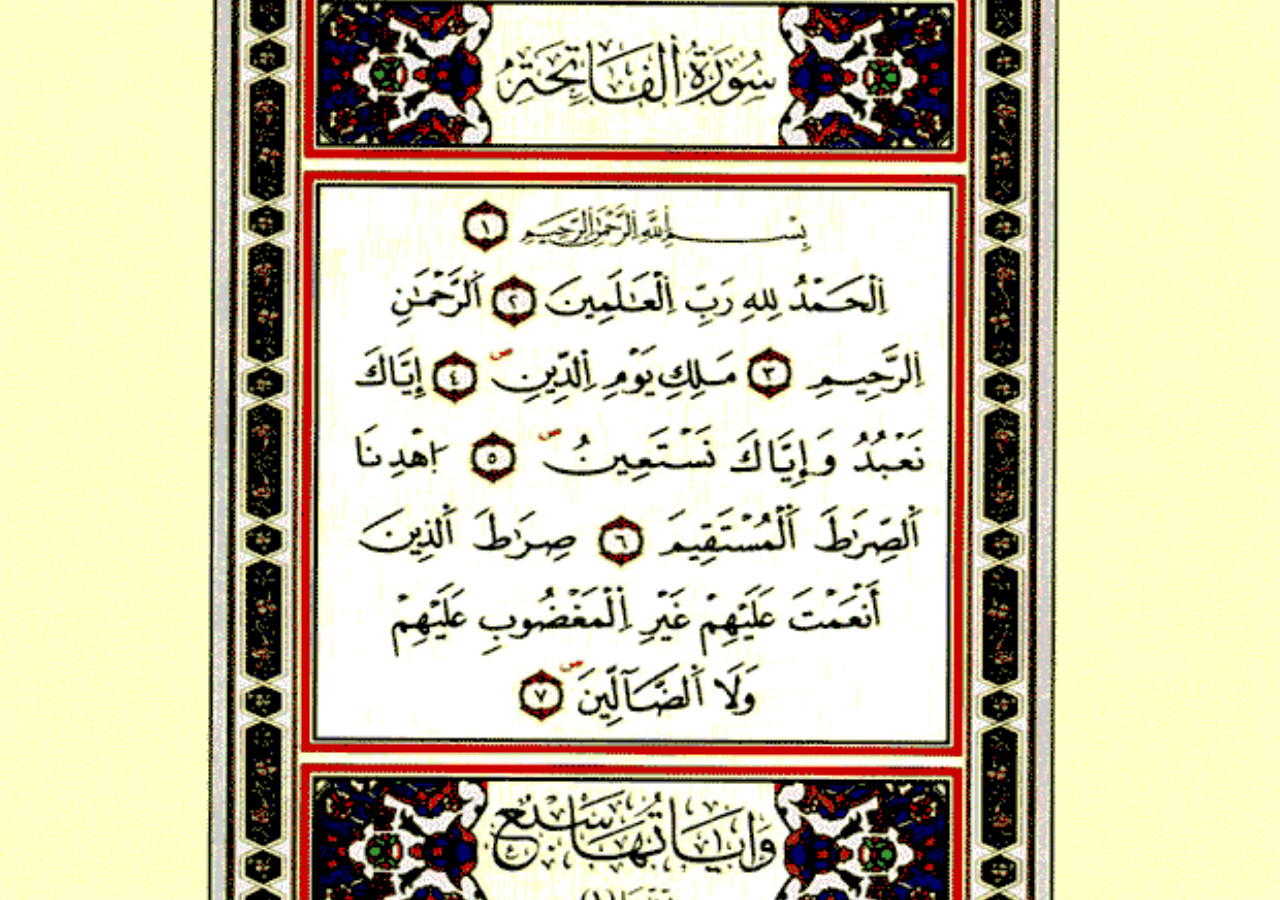
<file: index.html>
<!DOCTYPE html>
<html>
<head>
	<meta charset="utf-8">
	<meta name="viewport" content="width=device-width, initial-scale=1">
	<title>Al-Fatiha</title>
	<link rel="stylesheet" href="css/themes/default/jquery.mobile-1.4.2.min.css">
	<link rel="stylesheet" href="_assets/css/jqm-demos.css">
	<link rel="stylesheet" href="swipe-page.css">
	<link rel="shortcut icon" href="favicon.ico">
	<script src="js/jquery.js"></script>
	<script src="_assets/js/index.js"></script>
	<script src="js/jquery.mobile-1.4.2.min.js"></script>
	<script src="swipe-page.js"></script>
</head>
<body>

<div data-role="page" id="index" class="demo-page" data-title="Al-Fatiha" data-dom-cache="true" data-theme="b" data-next="albaqara1">

</div><!-- /page -->

    

</body>
</html>
</file>
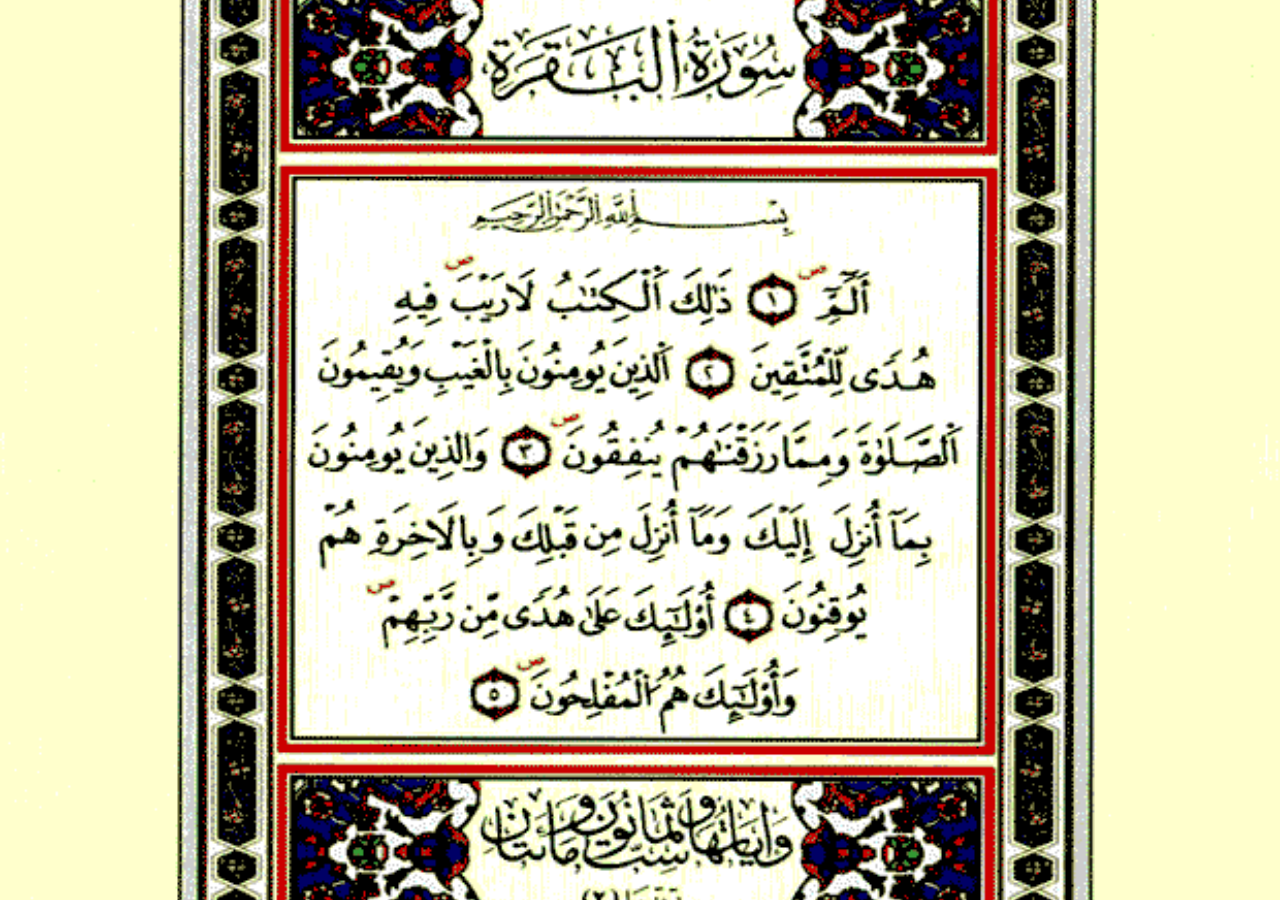
<file: albaqara1.html>
<!DOCTYPE html>
<html>
<head>
	<meta charset="utf-8">
	<meta name="viewport" content="width=device-width, initial-scale=1">
	<title>Al-Baqara</title>
	<link rel="stylesheet" href="css/themes/default/jquery.mobile-1.4.2.min.css">
	<link rel="stylesheet" href="_assets/css/jqm-demos.css">
	<link rel="stylesheet" href="swipe-page.css">
	<link rel="shortcut icon" href="favicon.ico">
	<script src="js/jquery.js"></script>
	<script src="_assets/js/index.js"></script>
	<script src="js/jquery.mobile-1.4.2.min.js"></script>
	<script src="swipe-page.js"></script>
</head>
<body>

<div data-role="page" id="albaqara1" class="demo-page" data-title="Al-Baqara" data-dom-cache="true" data-theme="b" data-prev="index" data-next="albaqara2">

	<div role="main" class="ui-content">

		

	</div><!-- /content -->

</div><!-- /page -->


</body>
</html>
</file>
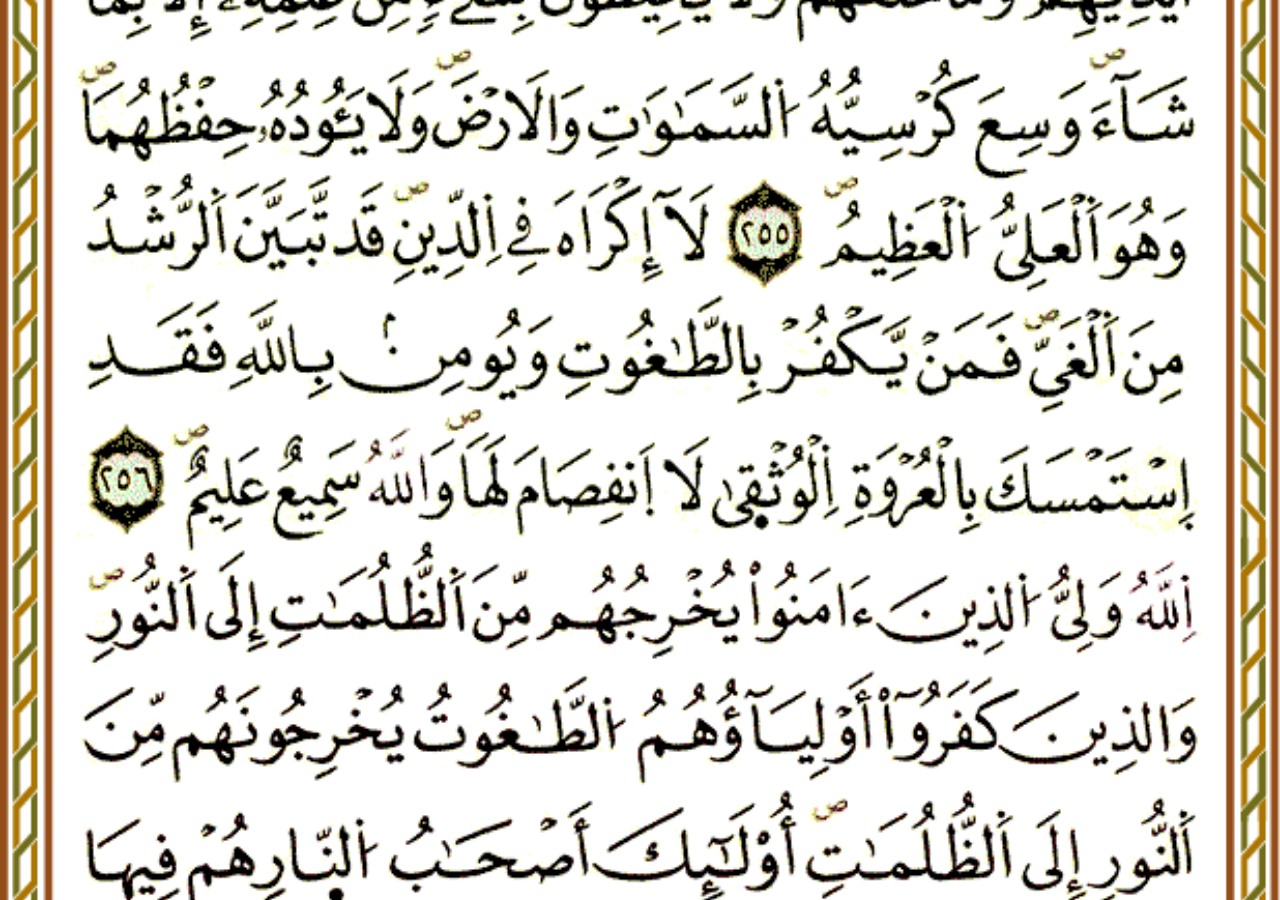
<file: albaqara2.html>
<!DOCTYPE html>
<html>
<head>
	<meta charset="utf-8">
	<meta name="viewport" content="width=device-width, initial-scale=1">
	<title>albaqara2</title>
	<link rel="stylesheet" href="css/themes/default/jquery.mobile-1.4.2.min.css">
	<link rel="stylesheet" href="_assets/css/jqm-demos.css">
	<link rel="stylesheet" href="swipe-page.css">
	<link rel="shortcut icon" href="favicon.ico">
	<script src="js/jquery.js"></script>
	<script src="_assets/js/index.js"></script>
	<script src="js/jquery.mobile-1.4.2.min.js"></script>
	<script src="swipe-page.js"></script>
</head>
<body>

<div data-role="page" id="albaqara2" class="demo-page" data-title="Al-Baqara" data-dom-cache="true" data-theme="b" data-prev="albaqara1" data-next="albaqara3">

	<div role="main" class="ui-content">

		
	</div><!-- /content -->

</div><!-- /page -->



</body>
</html>
</file>
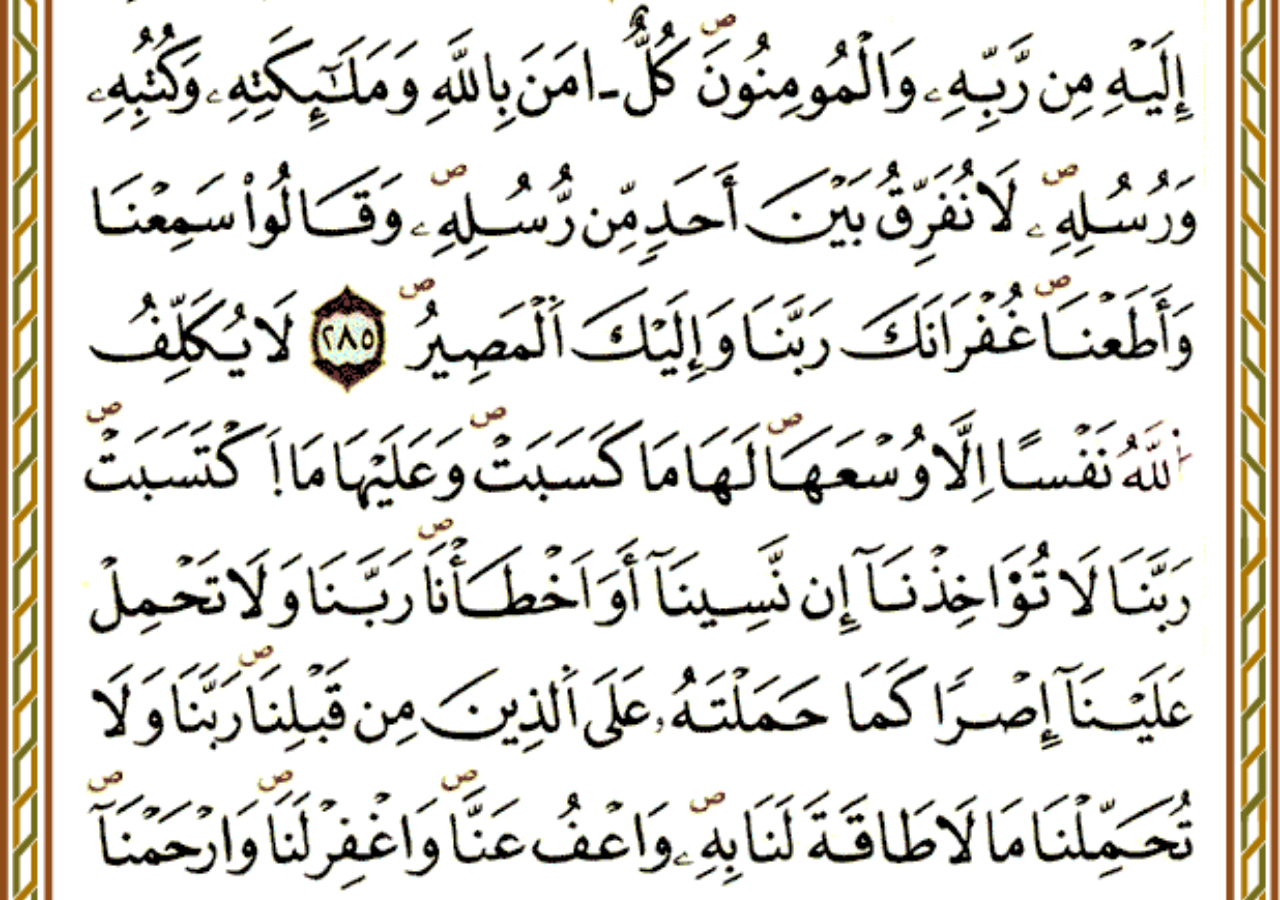
<file: albaqara3.html>
<!DOCTYPE html>
<html>
<head>
	<meta charset="utf-8">
	<meta name="viewport" content="width=device-width, initial-scale=1">
	<title>Cape Town</title>
	<link rel="stylesheet" href="css/themes/default/jquery.mobile-1.4.2.min.css">
	<link rel="stylesheet" href="_assets/css/jqm-demos.css">
	<link rel="stylesheet" href="swipe-page.css">
	<link rel="shortcut icon" href="favicon.ico">
	<script src="js/jquery.js"></script>
	<script src="_assets/js/index.js"></script>
	<script src="js/jquery.mobile-1.4.2.min.js"></script>
	<script src="swipe-page.js"></script>
</head>
<body>



<div data-role="page" id="albaqara3" class="demo-page" data-title="Al-Baqara" data-dom-cache="true" data-theme="b" data-prev="albaqara2" data-next="">

	<div role="main" class="ui-content">

			</div><!-- /content -->

</div><!-- /page -->



</body>
</html>
</file>
<file: _assets/css/jqm-demos.css>
/* JQM Demos custom CSS */

/* Header */
.jqm-demos .jqm-header {
	background: #fff;
	border-top: 4px solid #3eb249;
	border-bottom-color: #eee;
}
.jqm-demos .jqm-header h2 {
	padding: .4em 0 .1em;
	margin: 0 3em;
}
.jqm-demos .jqm-header h2 a {
	display: inline-block;
	text-decoration: none;
	min-height: 40px;
}
.jqm-demos .jqm-header h2 img {
	display: block;
	width: 140px;
	height: auto;
}
.jqm-demos .jqm-header h2 > img {
	display: inline-block;
}
.jqm-demos .jqm-header p {
	position: absolute;
	bottom: -2em;
	left: 1em;
	margin: 0;
	color: #666;
	font-family: 'Open Sans', sans-serif;
	font-weight: 300;
	text-transform: uppercase;
}
.jqm-demos .jqm-header .ui-btn {
	width: 2em;
	height: 2em;
	background: none;
	border: 0;
	top: 50%;
	margin-top: -1em;
	-webkit-border-radius: .3125em;
	border-radius: .3125em;
	opacity: .4;
	filter: Alpha(Opacity=40);
}

/* Footer */
.jqm-demos .jqm-footer.ui-footer {
	position: absolute;
	bottom: 0;
	padding-bottom: 0;
}
.jqm-demos .jqm-footer {
	border-top: 1px solid #3eb249;
}
.jqm-demos .jqm-footer p {
	font-size: .8em;
	color: #999;
	font-family: 'Open Sans', sans-serif;
	font-weight: 300;
	margin: 0 1.25em 1.25em;
}
.jqm-demos .jqm-footer p:first-child {
	font-size: 1em;
	color: #666;
	font-weight: 400;
	margin: 1em 1em .75em;
}

/* Content */
.jqm-demos .jqm-content {
	padding-top: 3em;
}
.jqm-demos .jqm-content > h1,
.jqm-demos .jqm-content > h2,
.jqm-demos .jqm-content > h3,
.jqm-demos .jqm-content > p,
.jqm-demos .jqm-content > ul li,
.jqm-demos .jqm-content > a {
	font-family: 'Open Sans', sans-serif;
	font-weight: 300;
}
.jqm-demos .jqm-content > h1 {
	font-size: 2.4em;
	margin: 0 0 .625em;
}
.jqm-demos .jqm-content > h2 {
	color: #3eb249;
	background-color: transparent;
	border-bottom: 1px solid #ddd;
	font-size: 1.6em;
	padding-bottom: .2em;
	margin: 0 0 .7375em;
}
.jqm-demos .jqm-content > h3 {
	color: #3eb249;
	background-color: transparent;
	font-size: 1.4em;
	margin: 0 0 1em;
}
.jqm-demos .jqm-content > p {
	font-size: 1.2em;
	line-height: 1.5;
}
.jqm-demos .jqm-content > ul:not(.jqm-list) li {
	font-size: 1.2em;
	line-height: 1.5;
}
.jqm-demos .jqm-content > p {
	margin: 0 0 1.25em;
}
.jqm-demos .jqm-content > ul,
.jqm-demos .jqm-content > ol {
	padding-left: 1.3em;
}
.jqm-demos .jqm-content > .ui-listview {
	padding-left: 0;
}
.jqm-demos .jqm-content > a,
.jqm-demos .jqm-content > p a,
.jqm-demos .jqm-content > ul:not(.jqm-list) li a {
	font-weight: 400;
	text-decoration: none;
}
.jqm-demos .jqm-content strong {
	font-weight: 700;
}
.jqm-demos .jqm-content > p strong {
	font-weight: 400;
}

/* Homepage */
.jqm-home > .jqm-content > img {
	width: 400px;
	max-width: 100%;
	display: block;
	margin: 2.5em 0;
}
.jqm-home .ui-grid-a {
	margin: 2.5em -.5em -.5em;
}
.jqm-block-content {
	margin: .5em;
	padding: 1em;
	background: #fff;
	border: 1px solid #eee;
	-webkit-border-radius: .3125em;
	border-radius: .3125em;
	font-family: 'Open Sans', sans-serif;
}
.jqm-block-content h3 {
	font-size: 1.5em;
	font-weight: 300;
	color: #3eb249;
	border-bottom: 1px solid #ddd;
	padding-bottom: .25em;
	margin: 0 0 .5em;
}
.jqm-block-content p {
	font-size: 1.1em;
	font-weight: 300;
	line-height: 1.4;
	margin: .7em 0;
}
.jqm-block-content p:last-child {
	margin-bottom: 0;
}
.jqm-block-content a:link {
	font-weight: 300;
	text-decoration: none;
}

/* Code */
.jqm-content pre,
.jqm-content code {
	font-family: "Consolas", "Bitstream Vera Sans Mono", "Courier New", Courier, monospace;
	background: #e5e5e5;
	background: rgba(0,0,0,.05);
	padding: 0 .125em;
}
.jqm-content pre {
	padding: 0 1em 1.2em;
	white-space: pre-wrap;
}
.jqm-content pre > code {
	padding: 0;
	background: none;
	font-size: .9em;
}

/* Lists */
.jqm-demos .jqm-search .jqm-list {
	margin: 0 -1em 1em;
}
.jqm-demos .jqm-list .ui-btn,
.jqm-demos .jqm-list .ui-btn:visited,
.jqm-demos .jqm-list .ui-li-divider {
	font-family: 'Open Sans', sans-serif;
	font-weight: 300;
	text-shadow: none !important;
}
.jqm-demos .jqm-list .ui-btn:hover,
.jqm-demos .jqm-list .ui-btn:active {
	color: #3388cc;
}
.jqm-demos .jqm-list .ui-btn.ui-btn-active {
	color: #fff;
}
.jqm-demos .jqm-list .ui-li-divider {
	color: #3eb249;
}

/* Navmenu */
.jqm-navmenu-panel .ui-listview > li .ui-collapsible-heading {
	margin: 0;
}
.jqm-navmenu-panel .ui-collapsible.ui-li-static {
	padding: 0;
	border: none !important;
}
.jqm-navmenu-panel .ui-collapsible + li > .ui-btn,
.jqm-navmenu-panel .ui-collapsible + .ui-collapsible > .ui-collapsible-heading > .ui-btn,
.jqm-navmenu-panel .ui-panel-inner > .ui-listview > li.ui-first-child .ui-btn {
	border-top: none !important;
}
.jqm-navmenu-panel .ui-listview .ui-listview .ui-btn {
	padding-left: 1.5em;
	color: #999;
}
.jqm-navmenu-panel .ui-listview .ui-listview .ui-btn.ui-btn-active {
	color: #fff;
}
.jqm-navmenu-panel .ui-btn:after {
	opacity: .4;
	filter: Alpha(Opacity=40);
}
.jqm-demos .jqm-navmenu-panel.jqm-panel-page-nav {
	display: none;
	position: absolute;
	top: 178px;
	left: 12px;
}
.jqm-demos .jqm-navmenu-panel.jqm-panel-page-nav ul li:first-child a{
	border-top: none;
}
/* Search */
.jqm-search-panel .ui-panel-inner {
	padding-top: 0;
}
.jqm-search-panel .ui-input-search {
	margin: 1em 0;
}
.jqm-search-panel .ui-input-search.ui-focus {
	-webkit-box-shadow: inset 0 1px 3px rgba(0,0,0,.2);
	-moz-box-shadow: inset 0 1px 3px rgba(0,0,0,.2);
	box-shadow: inset 0 1px 3px rgba(0,0,0,.2);
}
.jqm-list .jqm-search-results-keywords {
    padding: .46857em 0 0;
    font-size: .8em;
    font-weight: 300;
    color: #999;
    display: block;
	text-overflow: ellipsis;
	overflow: hidden;
	white-space: nowrap;
}
.ui-btn-active .jqm-search-results-keywords {
    color: #fff;
}
.jqm-search-results-highlight {
    color: #3388cc;
    font-weight: 400;
}
.ui-btn-active .jqm-search-results-highlight {
    color: #fff;
    font-weight: 300;
}

/* Quick links */
.jqm-demos .jqm-content .jqm-deeplink {
	display: block;
	color: #999;
	font-weight: 300;
	border-top: 1px solid #eee;
	text-align: right;
	padding-top: .2em;
	margin: 0 0 1.5em;
}
.jqm-demos .jqm-content .jqm-deeplink:after {
	content: "";
	display: block;
	float: right;
	margin: .1em 0 0 .5em;
	width: 1em;
	height: 1em;
	background-position: center center;
	background-repeat: no-repeat;
	opacity: .4;
	filter: Alpha(Opacity=40);
}

/* View source links */
.jqm-demos .jqm-content .jqm-view-source-link,
.jqm-demos .jqm-content .jqm-view-source-link:visited,
.jqm-demos .jqm-content .jqm-view-source-link:hover,
.jqm-demos .jqm-content .jqm-view-source-link:active {
	color: #3eb249;
	font-family: 'Open Sans', sans-serif;
	font-weight: 400;
	margin: 2em 0 1.5em 1em;
}
.jqm-demos .jqm-content .jqm-view-source-link.ui-btn-active:link {
	color: #fff;
}

@media (min-width: 60em) {
	.jqm-demos .jqm-header h2 {
		padding: 1em 0 .7em;
		margin: 0 1em 0 3%;
		text-align: left;
	}
	.jqm-demos .jqm-header h2 img {
		width: 275px;
		height: 78px;
	}
	.jqm-demos .jqm-header p {
		bottom: auto;
		left: auto;
		top: 50%;
		right: 15%;
		font-size: 1.2em;
		margin-top: -.625em;
	}
	.jqm-demos .jqm-navmenu-link {
		display: none;
	}
	.jqm-demos .jqm-search-link {
		right: 3%;
	}
	.jqm-demos .jqm-footer p {
		float: right;
		margin: 1.5em 3% 1.5em 1.5em;
	}
	.jqm-demos .jqm-footer p:first-child {
		float: left;
		margin: 1.25em 1.25em 1.25em 3%;
	}
	.jqm-demos .jqm-navmenu-panel {
		visibility: visible;
		position: relative;
		left: 0;
		float: left;
		width: 25%;
		background: none;
		-webkit-transition: none !important;
		-moz-transition: none !important;
		transition: none !important;
		-webkit-transform: none !important;
		-moz-transform: none !important;
		transform: none !important;
		-webkit-box-shadow: none;
		-moz-box-shadow: none;
		box-shadow: none;
	}
	.jqm-demos.jqm-panel-page .jqm-navmenu-panel {
		display: none;
	}
	html .jqm-demos.jqm-panel-page .jqm-navmenu-panel.jqm-panel-page-nav {
		display: block;
	}
	.jqm-demos .jqm-navmenu-panel .ui-panel-inner {
		margin-top: 3em;
		margin-bottom: 3em;
	}
	.jqm-demos .jqm-content {
		width: 67%;
		padding-top: 2em;
		padding-left: 5%;
		padding-right: 3%;
		float: right;
	}
    .jqm-demos .jqm-content.jqm-fullwidth {
		width: auto;
		padding-left: 15%;
		padding-right: 15%;
		float: none;
	}
	.jqm-navmenu-panel .ui-listview .ui-btn {
		padding-left: 12.5%;
	}
	.jqm-navmenu-panel .ui-listview .ui-listview .ui-btn {
		padding-left: 15%;
	}
	.jqm-navmenu-panel .ui-collapsible,
	.jqm-navmenu-panel .ui-collapsible-content,
	.jqm-navmenu-panel .ui-btn {
		background: none !important;
		border-color: #ddd !important;
	}
	.jqm-navmenu-panel .ui-btn.ui-btn-active {
		color: #3388cc !important;
	}
	.jqm-navmenu-panel .ui-btn::after {
		opacity: 0;
		-webkit-transition: opacity 500ms ease;
		-moz-transition: opacity 500ms ease;
		transition: opacity 500ms ease;
	}
	.jqm-navmenu-panel .ui-btn:hover::after {
		opacity: .4;
	}
	.jqm-search-panel {
		width: 26em;
		right: -26em;
		z-index: 1003; /* Puts the panel on top of the dismiss modal which is not adjusted to custom width */
	}
	.jqm-search-panel.ui-panel-animate.ui-panel-position-right {
		-webkit-transform: translate3d(26em,0,0);
		-moz-transform: translate3d(26em,0,0);
		transform: translate3d(26em,0,0);
	}
	.ui-panel-dismiss-open.ui-panel-dismiss-position-right {
		left: -17em;
		right: 17em;
	}
}
@media (min-width: 35em) {
	.jqm-block-content {
		min-height: 18em;
	}
}

/* View source popup */
#jqm-view-source-popup.ui-popup-container {
	width: 90%;
	max-width: 1500px;
}
.jqm-view-source .ui-collapsible-set {
	margin: 0;
}
.jqm-view-source .ui-collapsible-heading .ui-btn {
	font-family: 'Open Sans', sans-serif;
	font-weight: 400;
}
.jqm-view-source .ui-collapsible-heading .ui-btn-inner {
	padding: .4em;
}
.jqm-view-source .ui-collapsible-content {
	padding: 0;
	overflow: auto;
}
.jqm-view-source .ui-collapsible-content .phpStatus {
	padding: 1em;
}
.jqm-view-source .ui-collapsible-content > div,
.jqm-view-source .ui-collapsible-content .syntaxhighlighter {
	border-bottom-right-radius: inherit;
	border-bottom-left-radius: inherit;
}
.jqm-view-source .ui-collapsible-content::-webkit-scrollbar {
    width: 5px;
}
.jqm-view-source .ui-collapsible-content::-webkit-scrollbar-track {
    background: transparent;
}
.jqm-view-source .ui-collapsible-content::-webkit-scrollbar-thumb {
	background: #435A5F;
	border: solid #222;
	border-width: 12px 2px 12px 0;
	border-bottom-right-radius: 5px;
}
.jqm-view-source .ui-collapsible-content td.code .container > textarea {
	resize: none;
}

/* Button C - HTML */
.jqm-view-source .ui-btn.ui-btn-c,
.jqm-view-source .ui-btn.ui-btn-c:visited,
.jqm-view-source .ui-btn.ui-btn-c:hover,
.jqm-view-source .ui-btn.ui-btn-c:active,
.jqm-view-source .ui-btn.ui-btn-c.ui-btn-active {
	background: #005aff;
	border-color: #0033cc;
	color: #fff;
	text-shadow: 0 1px 0 #0033cc;
}
/* Button D - PHP */
.jqm-view-source .ui-btn.ui-btn-d,
.jqm-view-source .ui-btn.ui-btn-d:visited,
.jqm-view-source .ui-btn.ui-btn-d:hover,
.jqm-view-source .ui-btn.ui-btn-d:active,
.jqm-view-source .ui-btn.ui-btn-d.ui-btn-active {
	background: #ed1c24;
	border-color: #ff0000;
	color: #fff;
	text-shadow: 0 1px 0 #ff0000;
}
/* Button E - JS */
.jqm-view-source .ui-btn.ui-btn-e,
.jqm-view-source .ui-btn.ui-btn-e:visited,
.jqm-view-source .ui-btn.ui-btn-e:hover,
.jqm-view-source .ui-btn.ui-btn-e:active,
.jqm-view-source .ui-btn.ui-btn-e.ui-btn-active {
	background: #3EB249;
	border-color: #108040;
	color: #fff;
	text-shadow: 0 1px 0 #108040;
}
/* Button F - CSS */
.jqm-view-source .ui-btn.ui-btn-f,
.jqm-view-source .ui-btn.ui-btn-f:visited,
.jqm-view-source .ui-btn.ui-btn-f:hover,
.jqm-view-source .ui-btn.ui-btn-f:active,
.jqm-view-source .ui-btn.ui-btn-f.ui-btn-active {
	background: #ec008c;
	border-color: #cc0099;
	color: #fff;
	text-shadow: 0 1px 0 #cc0099;
}

/**
 * SyntaxHighlighter
 * http://alexgorbatchev.com/SyntaxHighlighter
 *
 * SyntaxHighlighter is donationware. If you are using it, please donate.
 * http://alexgorbatchev.com/SyntaxHighlighter/donate.html
 *
 * @version
 * 3.0.83 (July 02 2010)
 *
 * @copyright
 * Copyright (C) 2004-2010 Alex Gorbatchev.
 *
 * @license
 * Dual licensed under the MIT and GPL licenses.
 */
.syntaxhighlighter a,
.syntaxhighlighter div,
.syntaxhighlighter code,
.syntaxhighlighter table,
.syntaxhighlighter table td,
.syntaxhighlighter table tr,
.syntaxhighlighter table tbody,
.syntaxhighlighter table thead,
.syntaxhighlighter table caption,
.syntaxhighlighter textarea {
	background: none;
	border: 0;
	bottom: auto;
	float: none;
	left: auto;
	height: auto;
	line-height: 18px;
	margin: 0;
	outline: 0;
	overflow: visible;
	padding: 0;
	position: static;
	right: auto;
	text-align: left;
	top: auto;
	vertical-align: baseline;
	width: auto;
	box-sizing: content-box;
	font-family: "Consolas", "Bitstream Vera Sans Mono", "Courier New", Courier, monospace;
	font-weight: normal;
	font-style: normal;
	font-size: 14px;
	min-height: inherit;
	min-height: auto;
}
.syntaxhighlighter {
	width: auto;
	margin: 0;
	padding: 1em 0;
	position: relative;
	overflow: auto;
	font-size: 13px;
}
.syntaxhighlighter.source {
	overflow: hidden;
}
.syntaxhighlighter .bold {
	font-weight: bold;
}
.syntaxhighlighter .italic {
	font-style: italic;
}
.syntaxhighlighter .line {
	white-space: pre;
	white-space: pre-wrap;
}
.syntaxhighlighter table {
	width: 100%;
}
.syntaxhighlighter table caption {
	text-align: left;
	padding: .5em 0 0.5em 1em;
}
.syntaxhighlighter table td.code {
	width: 100%;
}
.syntaxhighlighter table td.code .container {
	position: relative;
}
.syntaxhighlighter table td.code .container textarea {
	box-sizing: border-box;
	position: absolute;
	left: 0;
	top: 0;
	width: 100%;
	height: 100%;
	border: none;
	background: white;
	padding-left: 1em;
	overflow: hidden;
	white-space: pre;
}
.syntaxhighlighter table td.gutter .line {
	text-align: right;
	padding: 0 0.5em 0 1em;
}
.syntaxhighlighter table td.code .line {
	padding: 0 1em;
}
.syntaxhighlighter.show {
	display: block;
}
.syntaxhighlighter.collapsed table {
	display: none;
}
.syntaxhighlighter .line.alt1 {
	background-color: transparent;
}
.syntaxhighlighter .line.alt2 {
	background-color: transparent;
}
.syntaxhighlighter .line.highlighted.alt1, .syntaxhighlighter .line.highlighted.alt2 {
	background-color: #253e5a;
}
.syntaxhighlighter .line.highlighted.number {
	color: #38566f;
}
.syntaxhighlighter table caption {
	color: #d1edff;
}
.syntaxhighlighter .gutter {
	color: #afafaf;
}
.syntaxhighlighter .gutter .line {
	border-right: 3px solid #435a5f;
}
.syntaxhighlighter .gutter .line.highlighted {
	background-color: #435a5f;
	color: #0f192a;
}
.syntaxhighlighter.collapsed {
	overflow: visible;
}
.syntaxhighlighter .plain, .syntaxhighlighter .plain a {
	color: #eee;
}
.syntaxhighlighter .comments, .syntaxhighlighter .comments a {
	color: #5ba1cf;
}
.syntaxhighlighter .string {
	color: #98da31;
}
.syntaxhighlighter .string a {
	color: #1dc116;
}
.syntaxhighlighter .keyword {
	color: #ffae00;
}
.syntaxhighlighter .preprocessor {
	color: #8aa6c1;
}
.syntaxhighlighter .variable {
	color: #ffaa3e;
}
.syntaxhighlighter .value {
	color: #f7e741;
}
.syntaxhighlighter .functions {
	color: #ffaa3e;
}
.syntaxhighlighter .constants {
	color: #e0e8ff;
}
.syntaxhighlighter .script {
	font-weight: bold;
	color: #b43d3d;
	background-color: none;
}
.syntaxhighlighter .color1 {
	color: #8df;
}
.syntaxhighlighter .color1 a {
	color: #f8bb00;
}
.syntaxhighlighter .color2, .syntaxhighlighter .color2 a {
	color: white;
}
.syntaxhighlighter .color3, .syntaxhighlighter .color3 a {
	color: #ffaa3e;
}
.syntaxhighlighter table td.code {
	cursor: text;
}
.syntaxhighlighter table td.code .container textarea {
	background: #eee;
	white-space: pre;
	white-space: pre-wrap;
}
.syntaxhighlighter ::-moz-selection {
	background-color: #3399ff;
	color: #fff;
	text-shadow: none;
}
.syntaxhighlighter ::-webkit-selection {
	background-color: #3399ff;
	color: #fff;
	text-shadow: none;
}
.syntaxhighlighter ::selection {
	background-color: #3399ff;
	color: #fff;
	text-shadow: none;
}
</file>
<file: swipe-page.css>
/* Set the background image sources */
#index { background-image: url("coran/01.png"); }
#albaqara1 { background-image: url("coran/02.png"); }
#albaqara2 { background-image: url("coran/03.png"); }
#albaqara3 { background-image: url("coran/04.png"); }

/* Background settings */
.demo-page {
	background-size: cover;
	background-position: center center;
	background-repeat: no-repeat;
}
/* Transparent footer */
.demo-page .ui-footer {
	background: none;
	border: none;
	bottom: 0;
}
/* The footer won't have a height because there are only two absolute positioned elements in it.
So we position the buttons from the bottom. */
.control.ui-btn-left,
.trivia-btn.ui-btn-right {
	top: auto;
	bottom: 7px;
	margin: 0;
}
/* Custom styling for the trivia source */
small {
	font-size: .75em;
	color: #666;
}
</file>
